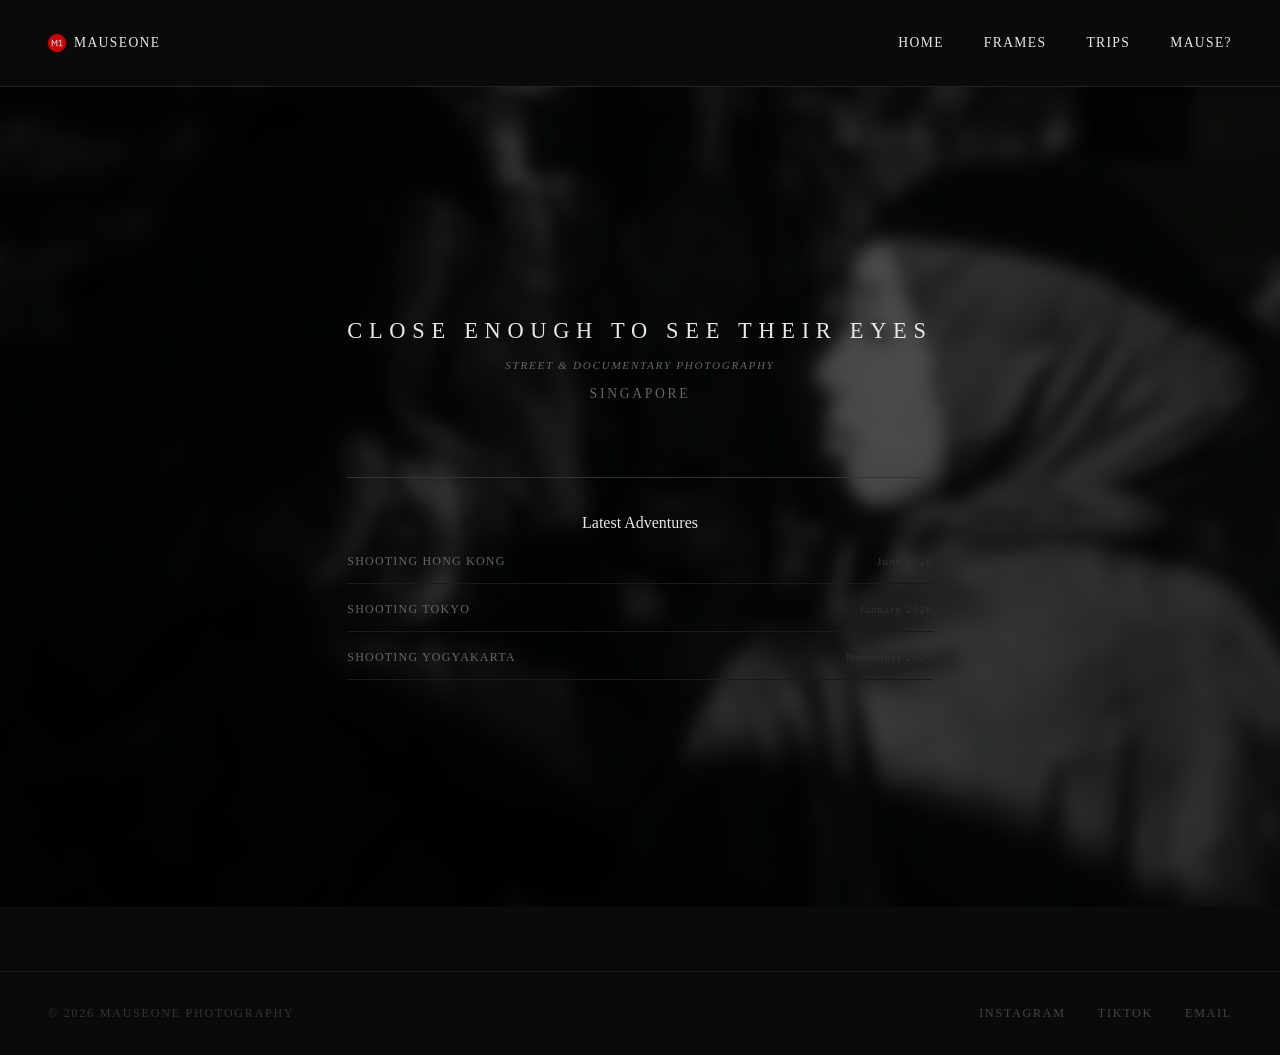
<file: index.html>
<!DOCTYPE html>
<html lang="en">
  <head>
    <meta charset="UTF-8" />
    <meta name="description" content="Street and documentary photography by MauseOne. Close enough to see their eyes." />
    <meta name="viewport" content="width=device-width, initial-scale=1.0" />
    <title>MauseOne Photography</title>
    <link rel="stylesheet" href="style.css" />
    <link rel="icon" href="favicon.ico" type="image/x-icon" />
    
    <!-- Google tag (gtag.js) -->
    <script async src="https://www.googletagmanager.com/gtag/js?id=G-DSXXSWSEEG"></script>
    <script>
      window.dataLayer = window.dataLayer || [];
      function gtag(){dataLayer.push(arguments);}
      gtag('js', new Date());
      gtag('config', 'G-DSXXSWSEEG');
    </script>
  </head>
  <body>
    <nav>
      <a href="index.html" class="nav-logo">
  <img src="favicon-32x32.png" alt="" class="nav-icon" />
  MauseOne
</a>
      <div class="nav-links">
        <a href="index.html">Home</a>
        <a href="work.html">Frames</a>
        <a href="blog.html">Trips</a>
        <a href="about.html">Mause?</a>
      </div>
    </nav>

   <main class="home">
      <div class="home-bg"></div>
      <div class="home-text">
        <p class="tagline">Close Enough to See Their Eyes</p>
        <p class="subtitle">Street & Documentary Photography</p>
        <p class="location">Singapore</p>
        <div class="home-posts">
          <p class="home-posts-label">Latest Adventures</p>
          <a href="03-HongKong.html">
            <span class="home-post-title">Shooting Hong Kong</span>
            <span class="home-post-date">June 2026</span>
          </a>
          <a href="02-Tokyo.html">
            <span class="home-post-title">Shooting Tokyo</span>
            <span class="home-post-date">January 2026</span>
          </a>
          <a href="01-Jogja.html">
            <span class="home-post-title">Shooting Yogyakarta</span>
            <span class="home-post-date">November 2025</span>
          </a>
        </div>
      </div>
    </main>
    <footer>
      <p class="footer-copy">© 2026 MauseOne Photography</p>
      <div class="footer-socials">
        <a href="https://instagram.com/mausetrap" target="_blank">Instagram</a>
        <a href="https://tiktok.com/@mausetrap" target="_blank">TikTok</a>
        <a href="mailto:mauseone83@email.com">Email</a>
      </div>
    </footer>
  </body>
</html>
</file>
<file: style.css>
* {
  margin: 0;
  padding: 0;
  box-sizing: border-box;
}

body {
  background-color: #0a0a0a;
  color: #e8e8e8;
  font-family: 'Georgia', serif;
  font-size: 16px;
  line-height: 1.6;
}

/* Navigation */
nav {
  display: flex;
  justify-content: space-between;
  align-items: center;
  padding: 2rem 3rem;
  border-bottom: 1px solid #222;
  position: sticky;
  top: 0;
  z-index: 100;
  background-color: #0a0a0a;
}

nav a {
  color: #e8e8e8;
  text-decoration: none;
  letter-spacing: 0.1em;
  font-size: 0.85rem;
  text-transform: uppercase;
}

nav a:hover {
  color: #ffffff;
}

.nav-links {
  display: flex;
  gap: 2.5rem;
}

/* Home page */
.home {
  position: relative;
  height: calc(100vh - 80px);
  display: flex;
  justify-content: center;
  align-items: center;
  overflow: hidden;
}

.home-bg {
  position: absolute;
  top: 0;
  left: 0;
  width: 100%;
  height: 100%;
  background-image: url('images/photo-03.jpg');
  background-size: cover;
  background-position: center;
  filter: blur(8px) brightness(0.3);
  transform: scale(1.05);
}

.home-text {
  position: relative;
  text-align: center;
  display: flex;
  flex-direction: column;
  gap: 0.5rem;
}

.tagline {
  font-size: 1.4rem;
  letter-spacing: 0.3em;
  text-transform: uppercase;
  color: #e8e8e8;
}

.location {
  font-size: 0.85rem;
  letter-spacing: 0.2em;
  text-transform: uppercase;
  color: #666;
  margin-bottom: 1rem;
}

/* About page */
.about {
  position: relative;
  min-height: calc(100vh - 80px);
  display: flex;
  justify-content: center;
  align-items: flex-start;
  overflow: hidden;
  padding: 6rem 2rem;
}

.about-bg {
  position: absolute;
  top: 0;
  left: 0;
  width: 100%;
  height: 100%;
  background-image: url('images/about-01.jpg');
  background-size: cover;
  background-position: center;
  filter: blur(8px) brightness(0.2);
  transform: scale(1.05);
}

.about-content {
  position: relative;
  max-width: 560px;
  width: 100%;
  display: flex;
  flex-direction: column;
  gap: 1.5rem;
}

.about-content h1 {
  font-size: 0.85rem;
  letter-spacing: 0.2em;
  text-transform: uppercase;
  color: #555;
  font-weight: normal;
}

.about-content p {
  color: #aaa;
  font-size: 1rem;
  line-height: 1.8;
}

.influences {
  color: #555 !important;
  font-size: 0.85rem !important;
}

/* Work page */
.gallery {
  display: flex;
  flex-direction: column;
  justify-content: center;
  align-items: center;
  padding: 3rem 2rem;
}

.gallery-description {
  max-width: 560px;
  width: 100%;
  color: #aaa;
  font-size: 1rem;
  line-height: 1.8;
  margin-bottom: 2rem;
}

.grid {
  display: grid;
  grid-template-columns: repeat(3, 1fr);
  gap: 6px;
  max-width: 900px;
  width: 100%;
}

.grid img {
  width: 100%;
  aspect-ratio: 4/5;
  object-fit: cover;
  display: block;
  opacity: 0.85;
  transition: opacity 0.3s ease;
  cursor: pointer;
}

.grid img:hover {
  opacity: 1;
}

.grid img:hover {
  opacity: 1;
}

/* Blog list page */
.blog-list {
  position: relative;
  min-height: calc(100vh - 80px);
  display: flex;
  justify-content: center;
  align-items: flex-start;
  overflow: hidden;
  padding: 6rem 2rem;
}

.blog-bg {
  position: absolute;
  top: 0;
  left: 0;
  width: 100%;
  height: 100%;
  background-image: url('images/blog-01.jpg');
  background-size: cover;
  background-position: center;
  filter: blur(8px) brightness(0.2);
  transform: scale(1.05);
}

.blog-content {
  position: relative;
  max-width: 560px;
  width: 100%;
}

.blog-content h1 {
  font-size: 0.85rem;
  letter-spacing: 0.2em;
  text-transform: uppercase;
  color: #555;
  font-weight: normal;
  margin-bottom: 3rem;
}

.blog-content ul {
  list-style: none;
  display: flex;
  flex-direction: column;
  gap: 0.5rem;
}

.blog-content ul a {
  display: flex;
  justify-content: space-between;
  align-items: baseline;
  text-decoration: none;
  padding: 1rem 0;
  border-bottom: 1px solid #1a1a1a;
}

.blog-content ul a:hover .post-title {
  color: #ffffff;
}

.post-title {
  color: #aaa;
  font-size: 1rem;
  transition: color 0.2s ease;
}

.post-date {
  color: #444;
  font-size: 0.8rem;
  letter-spacing: 0.1em;
}

/* Post images */
.post-img {
  width: 100%;
  max-width: 560px;
  display: block;
  margin: 2rem auto;
}

/* Blog post page */
.post {
  display: flex;
  justify-content: center;
  padding: 6rem 2rem;
}

.post-content {
  max-width: 900px;
  width: 100%;
  display: flex;
  flex-direction: column;
  gap: 2rem;
}

.post-meta {
  font-size: 0.8rem;
  letter-spacing: 0.15em;
  text-transform: uppercase;
  color: #444;
}

.post-content h1 {
  font-size: 1.6rem;
  font-weight: normal;
  color: #e8e8e8;
  line-height: 1.3;
  letter-spacing: 0.05em;
}

.post-content p {
  color: #aaa;
  font-size: 1rem;
  line-height: 1.9;
}

/* Post image grid */
.post-grid {
  display: grid;
  grid-template-columns: repeat(4, 1fr);
  gap: 4px;
}

.post-grid img {
  width: 100%;
  aspect-ratio: 4/5;
  object-fit: cover;
  display: block;
}

/* Lightbox */
#lightbox {
  display: none;
  position: fixed;
  top: 0;
  left: 0;
  width: 100%;
  height: 100%;
  background: rgba(0, 0, 0, 0.95);
  justify-content: center;
  align-items: center;
  z-index: 1000;
  cursor: pointer;
}

#lightbox.active {
  display: flex;
}

#lightbox img {
  max-width: 90%;
  max-height: 90vh;
  object-fit: contain;
}

.post-grid img {
  cursor: pointer;
}

/* Footer */
footer {
  display: flex;
  justify-content: space-between;
  align-items: center;
  padding: 2rem 3rem;
  border-top: 1px solid #1a1a1a;
  margin-top: 4rem;
}

.footer-copy {
  color: #333;
  font-size: 0.75rem;
  letter-spacing: 0.15em;
  text-transform: uppercase;
}

.footer-socials {
  display: flex;
  gap: 2rem;
}

.footer-socials a {
  color: #444;
  font-size: 0.75rem;
  letter-spacing: 0.15em;
  text-transform: uppercase;
  text-decoration: none;
  transition: color 0.2s ease;
}

.footer-socials a:hover {
  color: #e8e8e8;
}

/* Home page posts */
.home-posts {
  margin-top: 3rem;
  display: flex;
  flex-direction: column;
  gap: 0.25rem;
  border-top: 1px solid #333;
  padding-top: 2rem;
}

.home-posts a {
  display: flex;
  justify-content: space-between;
  align-items: baseline;
  text-decoration: none;
  padding: 0.75rem 0;
  border-bottom: 1px solid #1a1a1a;
  color: inherit;
  text-decoration: none;
}

.home-post-title {
  color: #666;
  font-size: 0.75rem;
  letter-spacing: 0.1em;
  text-transform: uppercase;
  transition: color 0.2s ease;
}

.home-posts a:hover .home-post-title {
  color: #ffffff;
}

.home-post-date {
  color: #333;
  font-size: 0.7rem;
  letter-spacing: 0.1em;
}

/* Fix link colors globally */
.home-posts a {
  color: inherit;
  text-decoration: none;
}

/* Mobile */
@media (max-width: 768px) {

  nav {
    padding: 1.5rem;
  }

  .nav-links {
    gap: 1.5rem;
  }

  .tagline {
    font-size: 1rem;
    letter-spacing: 0.2em;
  }

  .home-posts {
    width: 90vw;
  }

  .home-posts a {
    display: flex;
    flex-direction: column;
    gap: 0.25rem;
    width: 100%;
  }

  .home-post-title {
    color: #aaa;
    font-size: 0.75rem;
  }

  .home-post-date {
    color: #444;
    font-size: 0.7rem;
  }

  .gallery {
    padding: 2rem 1rem;
  }

  .grid {
    grid-template-columns: repeat(2, 1fr);
  }

  .post {
    padding: 3rem 1.5rem;
  }

  .post-grid {
    grid-template-columns: repeat(2, 1fr);
  }

  .about {
    padding: 3rem 1.5rem;
  }

  .blog-list {
    padding: 3rem 1.5rem;
  }

  .blog-content {
    max-width: 100%;
  }

.home-text {
    width: 90vw;
    align-items: center;
  }

  .tagline {
    font-size: 0.75rem;
    letter-spacing: 0.15em;
  }

  .home-posts {
    width: 100%;
  }

  .home-posts-label {
    text-align: left;
  }

  /* Large screens */
@media (min-width: 1400px) {

  .post-inner {
    max-width: 1200px;
  }

  .post-grid {
    grid-template-columns: repeat(4, 1fr);
  }

  .grid {
    max-width: 1200px;
  }

  .gallery-header {
    max-width: 1200px;
  }

  .gallery-description {
    max-width: 1200px;
  }

  .blog-content {
    max-width: 760px;
  }

  .about-content {
    max-width: 760px;
  }

}

/* Extra large screens */
@media (min-width: 1800px) {

  .post-inner {
    max-width: 1600px;
  }

  .post-grid {
    grid-template-columns: repeat(5, 1fr);
  }

  .grid {
    max-width: 1400px;
    grid-template-columns: repeat(4, 1fr);
  }

  .gallery-header {
    max-width: 1400px;
  }

  .gallery-description {
    max-width: 1400px;
  }

  .blog-content {
    max-width: 900px;
  }

  .about-content {
    max-width: 900px;
  }

}

}
/* Nav logo */
.nav-logo {
  display: flex;
  align-items: center;
  gap: 0.5rem;
}

.nav-icon {
  width: 18px;
  height: 18px;
  opacity: 0.8;
}

/* Gallery header */
.gallery-header {
  max-width: 900px;
  width: 100%;
  padding-bottom: 2rem;
}

.gallery-header h1 {
  font-size: 0.85rem !important;
  letter-spacing: 0.2em;
  text-transform: uppercase;
  color: #e8e8e8;
  font-weight: normal !important;
}

.gallery-description {
  color: #555;
  font-size: 0.85rem;
  line-height: 1.8;
  margin-top: 1rem;
  max-width: 900px;
}

.subtitle {
  font-size: 0.7rem;
  letter-spacing: 0.15em;
  text-transform: uppercase;
  font-style: italic;
  color: #666;
}

/* Post background */
.post-bg {
  position: fixed;
  top: 0;
  left: 0;
  width: 100%;
  height: 100%;
  background-size: cover;
  background-position: center;
  filter: blur(8px) brightness(0.15);
  transform: scale(1.05);
  z-index: -1;
}

/* Post inner */
.post-inner {
  display: flex;
  flex-direction: column;
  max-width: 900px;
  width: 100%;
}

/* Post navigation */
.post-nav {
  margin-top: 4rem;
  padding-top: 2rem;
  border-top: 1px solid #1a1a1a;
  display: flex;
  flex-direction: column;
  gap: 1rem;
}

.post-nav-label {
  font-size: 0.7rem;
  letter-spacing: 0.2em;
  text-transform: uppercase;
  color: #444;
}

.post-nav-links {
  display: flex;
  flex-direction: column;
  gap: 0.5rem;
}

.post-nav-links a {
  color: #aaa;
  text-decoration: none;
  font-size: 0.85rem;
  letter-spacing: 0.1em;
  transition: color 0.2s ease;
  display: block;
  padding: 0.5rem 0;
  border-bottom: 1px solid #1a1a1a;
}

.post-nav-links a:hover {
  color: #e8e8e8;
}

.about-note {
  font-size: 0.85rem !important;
  font-style: italic;
  color: #555 !important;
}
</file>
